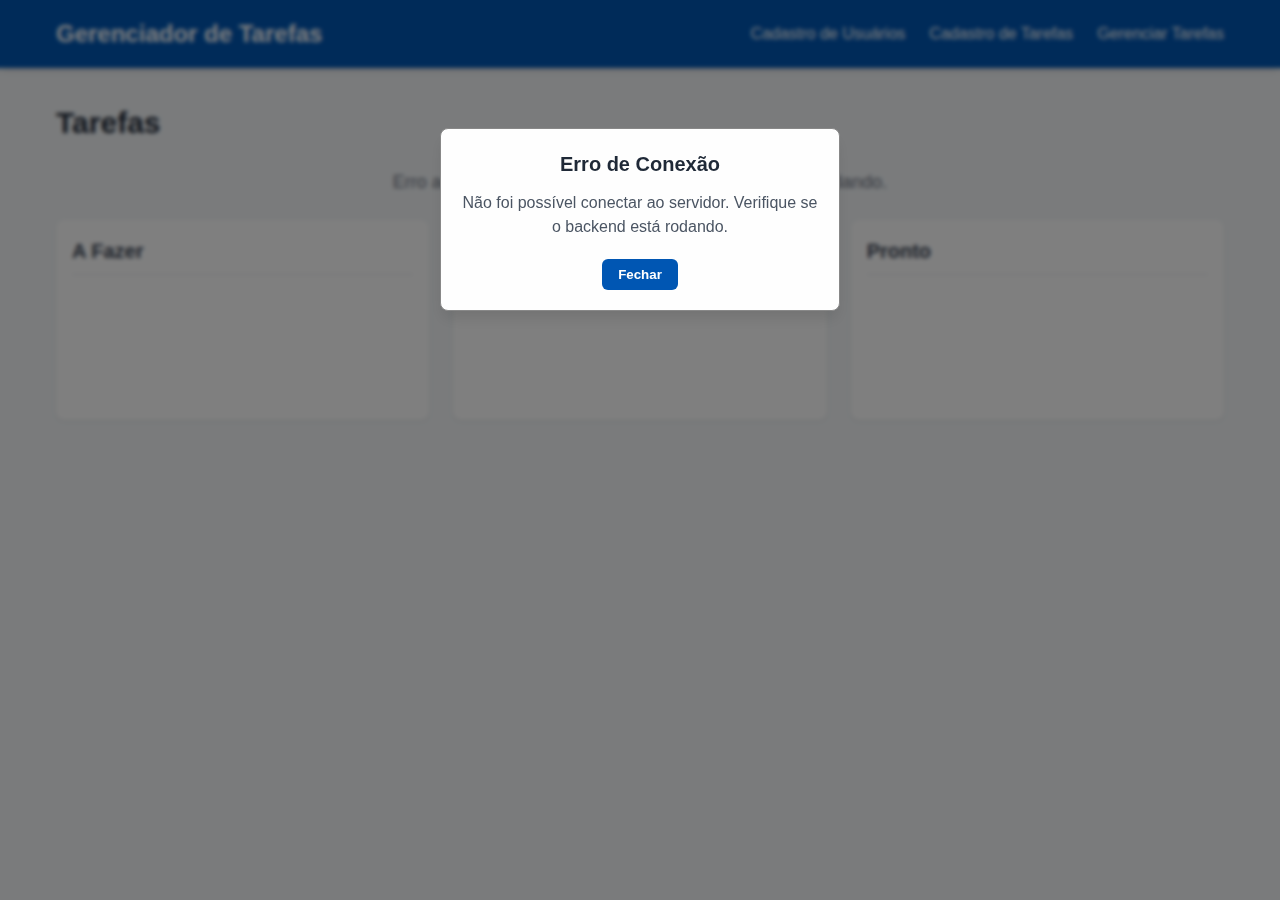
<file: Código-Fonte/index.html>
<!DOCTYPE html>
<html lang="pt-BR">
<head>
    <meta charset="UTF-8">
    <meta name="viewport" content="width=device-width, initial-scale=1.0">
    <title>Gerenciamento de Tarefas</title>
    <link rel="stylesheet" href="style.css">
</head>
<body>

    <header class="main-header shadow">
        <div class="container header-content">
            <h1 class="logo-text">Gerenciador de Tarefas</h1>
            <nav>
                <ul class="nav-list">
                    <li><a href="#" class="nav-link" data-target="cadastro-usuario">Cadastro de Usuários</a></li>
                    <li><a href="#" class="nav-link" data-target="cadastro-tarefa">Cadastro de Tarefas</a></li>
                    <li><a href="#" class="nav-link" data-target="gerenciamento">Gerenciar Tarefas</a></li>
                </ul>
            </nav>
        </div>
    </header>

    <main class="container main-content">
        <!-- Seção Kanban -->
        <section id="gerenciamento" class="page-section">
            <h2 class="section-title">Tarefas</h2>
            
            <p id="gerenciamento-message" class="msg-center hidden"></p>

            <div class="kanban-board">
                
                <div class="kanban-column">
                    <h3 class="column-title">A Fazer</h3>
                    <div id="coluna-a-fazer" class="task-container"></div>
                </div>

                <div class="kanban-column">
                    <h3 class="column-title">Fazendo</h3>
                    <div id="coluna-fazendo" class="task-container"></div>
                </div>

                <div class="kanban-column">
                    <h3 class="column-title">Pronto</h3>
                    <div id="coluna-pronto" class="task-container"></div>
                </div>

            </div>
        </section>

        <!-- Seção Cadastro de Tarefa -->
        <section id="cadastro-tarefa" class="page-section hidden">
            <h2 id="tarefa-form-title" class="section-title">Cadastro de Tarefas</h2>
            <form id="form-tarefa" class="simple-form">
                <input type="hidden" id="tarefa-id"> 
                
                <div class="form-group-simple">
                    <label for="tarefa-descricao">Descrição:</label>
                    <input type="text" id="tarefa-descricao" required class="form-input-simple">
                </div>
                
                <div class="form-group-simple">
                    <label for="tarefa-setor">Setor:</label>
                    <input type="text" id="tarefa-setor" required class="form-input-simple">
                </div>
                
                <div class="form-group-simple">
                    <label for="tarefa-usuario">Usuário:</label>
                    <select id="tarefa-usuario" required class="form-input-simple">
                        <option value="" disabled selected>Selecione um usuário</option>
                    </select>
                </div>
                
                <div class="form-group-simple">
                    <label for="tarefa-prioridade">Prioridade:</label>
                    <select id="tarefa-prioridade" required class="form-input-simple">
                        <option value="" disabled selected>Selecione a Prioridade</option>
                        <option value="baixa">Baixa</option>
                        <option value="media">Média</option>
                        <option value="alta">Alta</option>
                    </select>
                </div>
                
                <button type="submit" id="btn-submit-tarefa" class="btn-cadastrar">
                    Cadastrar
                </button>
            </form>
        </section>

        <!-- Seção Cadastro de Usuário -->
        <section id="cadastro-usuario" class="page-section hidden">
            <h2 class="section-title">Cadastro de Usuários</h2>
            <form id="form-usuario" class="simple-form">
                <div class="form-group-simple">
                    <label for="user-nome">Nome:</label>
                    <input type="text" id="user-nome" required class="form-input-simple">
                </div>
                <div class="form-group-simple">
                    <label for="user-email">Email:</label>
                    <input type="email" id="user-email" required class="form-input-simple">
                </div>
                <button type="submit" class="btn-cadastrar">
                    Cadastrar
                </button>
            </form>
        </section>

    </main>

    <!-- Modal de Confirmação/Mensagem -->
    <div id="app-modal" class="modal">
        <div class="modal-content">
            <h3 id="modal-title" class="modal-header">Título da Modal</h3>
            <p id="modal-message" class="modal-body">Mensagem de conteúdo.</p>
            <div class="modal-actions">
                <button id="modal-close" class="btn-primary">Fechar</button>
                <button id="modal-confirm" class="btn-danger hidden">Confirmar</button>
            </div>
        </div>
    </div>
    
    <script src="app.js"></script>

</body>
</html>
</file>
<file: Código-Fonte/style.css>
/* --- RESET E GERAL --- */
* {
    box-sizing: border-box;
    margin: 0;
    padding: 0;
}

body {
    font-family: "Segoe UI", Tahoma, Geneva, Verdana, sans-serif;
    background-color: #f4f7f9;
    color: #333;
    min-height: 100vh;
    line-height: 1.5;
}

.container {
    max-width: 1200px;
    margin: 0 auto;
    padding: 0 1rem;
}

.hidden {
    display: none !important;
}

/* --- HEADER E NAVEGAÇÃO --- */
.main-header {
    background-color: #0056b3;
    color: white;
    padding: 1rem 0;
}

.header-content {
    display: flex;
    justify-content: space-between;
    align-items: center;
}

.logo-text {
    font-size: 1.5rem;
    font-weight: bold;
}

.shadow {
    box-shadow: 0 4px 6px -1px rgba(0, 0, 0, 0.1), 0 2px 4px -1px rgba(0, 0, 0, 0.06);
}

.nav-list {
    display: flex;
    list-style: none;
    gap: 1.5rem;
}

.nav-link {
    color: white;
    text-decoration: none;
    transition: color 0.2s;
}

.nav-link:hover {
    color: #e2e8f0;
}

/* --- LAYOUT PRINCIPAL --- */
.main-content {
    padding-top: 2rem;
    padding-bottom: 2rem;
}

.section-title {
    font-size: 1.875rem;
    font-weight: 600;
    color: #1f2937;
    margin-bottom: 1.5rem;
}

.msg-center {
    text-align: center;
    font-size: 1.125rem;
    color: #6b7280;
    margin-bottom: 1.5rem;
}

/* --- KANBAN BOARD --- */
.kanban-board {
    display: grid;
    grid-template-columns: 1fr;
    gap: 1.5rem;
}

@media (min-width: 768px) {
    .kanban-board {
        grid-template-columns: repeat(3, 1fr);
    }
}

.kanban-column {
    background-color: white;
    padding: 1rem;
    border-radius: 0.5rem;
    box-shadow: 0 1px 3px 0 rgba(0, 0, 0, 0.1);
    min-height: 200px;
}

.column-title {
    font-size: 1.25rem;
    font-weight: bold;
    color: #374151;
    margin-bottom: 1rem;
    padding-bottom: 0.5rem;
    border-bottom: 1px solid #e5e7eb;
}

.task-container {
    display: flex;
    flex-direction: column;
    gap: 1rem;
    min-height: 100px;
}

/* --- CARTÃO DE TAREFA --- */
.task-card {
    background-color: #ffffff;
    padding: 1rem;
    border-radius: 0.25rem;
    border-left: 4px solid #ccc;
    box-shadow: 0 1px 3px rgba(0, 0, 0, 0.1);
    margin-bottom: 1rem;
}

.task-info {
    font-size: 0.875rem;
    color: #333;
    margin-bottom: 0.5rem;
    line-height: 1.4;
}

.task-info strong {
    font-weight: 600;
}

/* Cores de Prioridade */
.priority-baixa { 
    border-left-color: #28a745; 
}

.priority-media { 
    border-left-color: #ffc107; 
}

.priority-alta { 
    border-left-color: #dc3545; 
}

/* Botões de Ação */
.task-actions {
    display: flex;
    gap: 0.5rem;
    margin: 0.75rem 0;
}

.btn-edit {
    background-color: #007bff;
    color: white;
    border: none;
    padding: 0.4rem 1rem;
    border-radius: 0.25rem;
    cursor: pointer;
    font-size: 0.875rem;
    font-weight: 500;
}

.btn-edit:hover {
    background-color: #0056b3;
}

.btn-delete {
    background-color: #dc3545;
    color: white;
    border: none;
    padding: 0.4rem 1rem;
    border-radius: 0.25rem;
    cursor: pointer;
    font-size: 0.875rem;
    font-weight: 500;
}

.btn-delete:hover {
    background-color: #c82333;
}

/* Status Section */
.task-status {
    display: flex;
    gap: 0.5rem;
    align-items: center;
}

.status-select {
    flex: 1;
    padding: 0.4rem;
    border: 1px solid #ccc;
    border-radius: 0.25rem;
    font-size: 0.875rem;
    background-color: white;
}

.btn-status {
    background-color: #007bff;
    color: white;
    border: none;
    padding: 0.4rem 0.75rem;
    border-radius: 0.25rem;
    cursor: pointer;
    font-size: 0.875rem;
    white-space: nowrap;
    font-weight: 500;
}

.btn-status:hover {
    background-color: #0056b3;
}

/* --- FORMULÁRIOS --- */
.simple-form {
    max-width: 400px;
    margin: 0;
}

.form-group-simple {
    margin-bottom: 1.25rem;
}

.form-group-simple label {
    display: block;
    font-size: 0.95rem;
    font-weight: 400;
    color: #000;
    margin-bottom: 0.35rem;
}

.form-input-simple {
    width: 100%;
    max-width: 200px;
    padding: 0.4rem 0.5rem;
    border: 1px solid #ccc;
    border-radius: 0.25rem;
    font-size: 0.9rem;
    background-color: white;
}

.form-input-simple:focus {
    outline: none;
    border-color: #007bff;
}

.btn-cadastrar {
    background-color: #007bff;
    color: white;
    border: none;
    padding: 0.5rem 1.5rem;
    border-radius: 0.25rem;
    cursor: pointer;
    font-size: 0.9rem;
    font-weight: 500;
    margin-top: 0.5rem;
}

.btn-cadastrar:hover {
    background-color: #0056b3;
}

/* Formulários Antigos - Removidos */
.form-wrapper {
    display: block;
}

.form-card
.small-card,
.form-grid,
.form-group {
    /* Mantido para compatibilidade */
}

.form-group label {
    display: block;
    font-size: 0.875rem;
    font-weight: 500;
    color: #374151;
    margin-bottom: 0.25rem;
}

.form-input {
    display: block;
    width: 100%;
    padding: 0.75rem;
    border: 1px solid #d1d5db;
    border-radius: 0.375rem;
    font-size: 1rem;
    margin-top: 0.25rem;
}

.form-input:focus {
    outline: none;
    border-color: #3b82f6;
    box-shadow: 0 0 0 3px rgba(59, 130, 246, 0.1);
}

/* --- BOTÕES --- */
.btn-primary {
    background-color: #0056b3;
    color: #FFFFFF;
    border: none;
    padding: 0.5rem 1rem;
    border-radius: 0.375rem;
    cursor: pointer;
    font-weight: 600;
    transition: background-color 0.2s;
}

.btn-primary:hover {
    background-color: #004488;
}

.btn-danger {
    background-color: #dc3545;
    color: #FFFFFF;
    border: none;
    padding: 0.5rem 1rem;
    border-radius: 0.375rem;
    cursor: pointer;
    font-weight: 600;
    transition: background-color 0.2s;
}

.btn-danger:hover {
    background-color: #c82333;
}

.btn-block {
    width: 100%;
    padding: 0.75rem;
    font-size: 1.125rem;
    margin-top: 1rem;
}

/* --- MODAL --- */
.modal {
    display: none;
    position: fixed;
    z-index: 1000;
    left: 0;
    top: 0;
    width: 100%;
    height: 100%;
    overflow: auto;
    background-color: rgba(0,0,0,0.5);
    backdrop-filter: blur(2px);
}

.modal-content {
    background-color: #fefefe;
    margin: 10% auto;
    padding: 20px;
    border: 1px solid #888;
    width: 90%;
    max-width: 400px;
    border-radius: 8px;
    box-shadow: 0 10px 15px -3px rgba(0, 0, 0, 0.1);
    text-align: center;
}

.modal-header {
    font-size: 1.25rem;
    font-weight: bold;
    margin-bottom: 0.75rem;
    color: #1f2937;
}

.modal-body {
    margin-bottom: 1.25rem;
    color: #4b5563;
}

.modal-actions {
    display: flex;
    justify-content: center;
    gap: 1rem;
}
</file>
